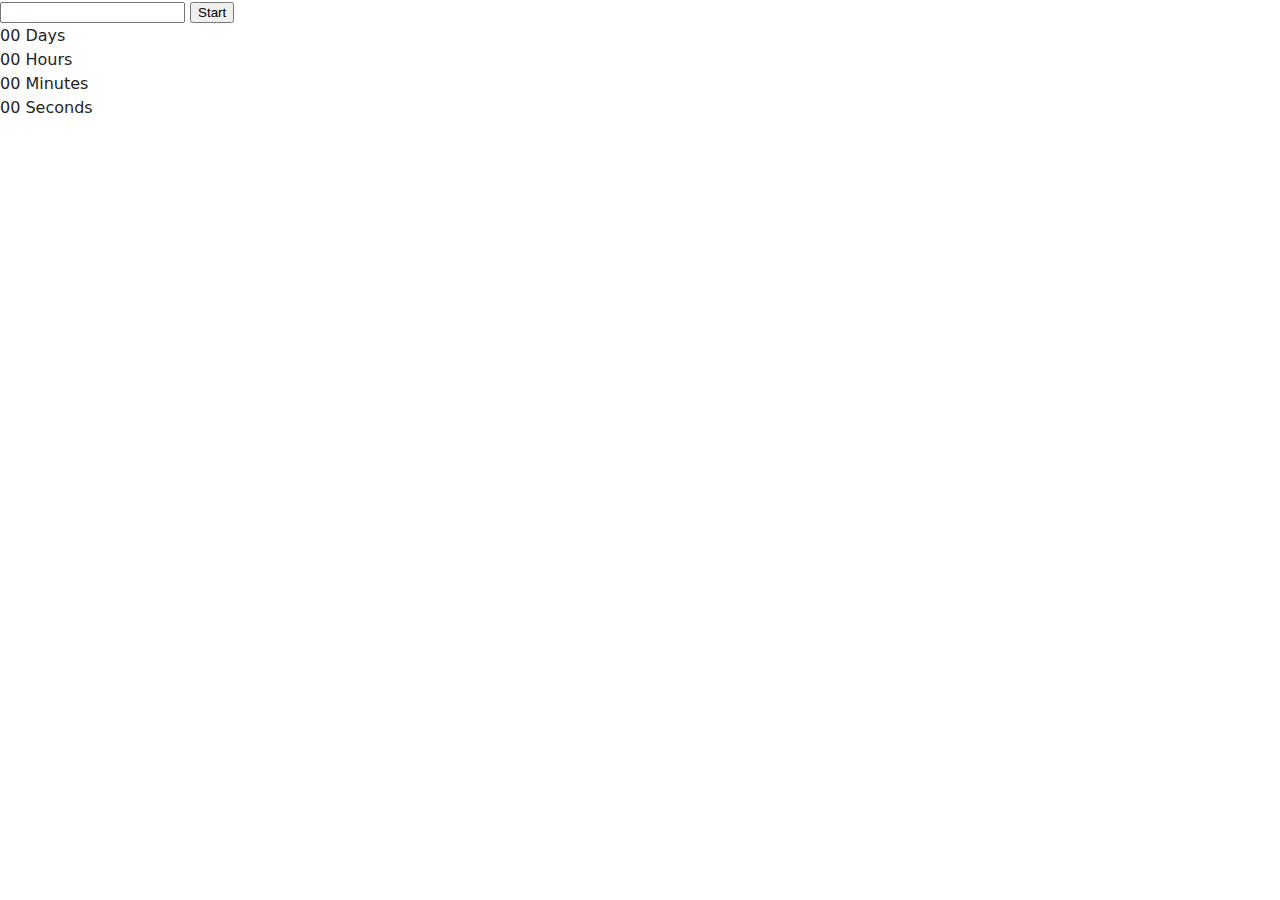
<file: src/1-timer.html>
<!DOCTYPE html>
<html lang="en">
  <head>
    <meta charset="UTF-8" />
    <meta http-equiv="X-UA-Compatible" content="IE=edge" />
    <meta name="viewport" content="width=device-width, initial-scale=1.0" />
    <title>Page 2</title>
    <link rel="preconnect" href="https://fonts.googleapis.com" />
    <link rel="preconnect" href="https://fonts.gstatic.com" crossorigin />
    <link
      href="https://fonts.googleapis.com/css2?family=Montserrat:ital,wght@0,100..900;1,100..900&family=Raleway:ital,wght@0,700;1,700&family=Roboto:ital,wght@0,100..900;1,100..900&display=swap"
      rel="stylesheet"
    />

    <link rel="stylesheet" href="./css/styles.css" />
  </head>
  <body>
    <main>
      <div class="selection">
        <input type="text" id="datetime-picker" />
        <button class="timer-start" type="button" data-start>Start</button>
      </div>

      <div class="timer">
        <div class="field">
          <span class="value" data-days>00</span>
          <span class="label">Days</span>
        </div>
        <div class="field">
          <span class="value" data-hours>00</span>
          <span class="label">Hours</span>
        </div>
        <div class="field">
          <span class="value" data-minutes>00</span>
          <span class="label">Minutes</span>
        </div>
        <div class="field">
          <span class="value" data-seconds>00</span>
          <span class="label">Seconds</span>
        </div>
      </div>
    </main>
    <script type="module" src="js/1-timer.js"></script>
  </body>
</html>
</file>
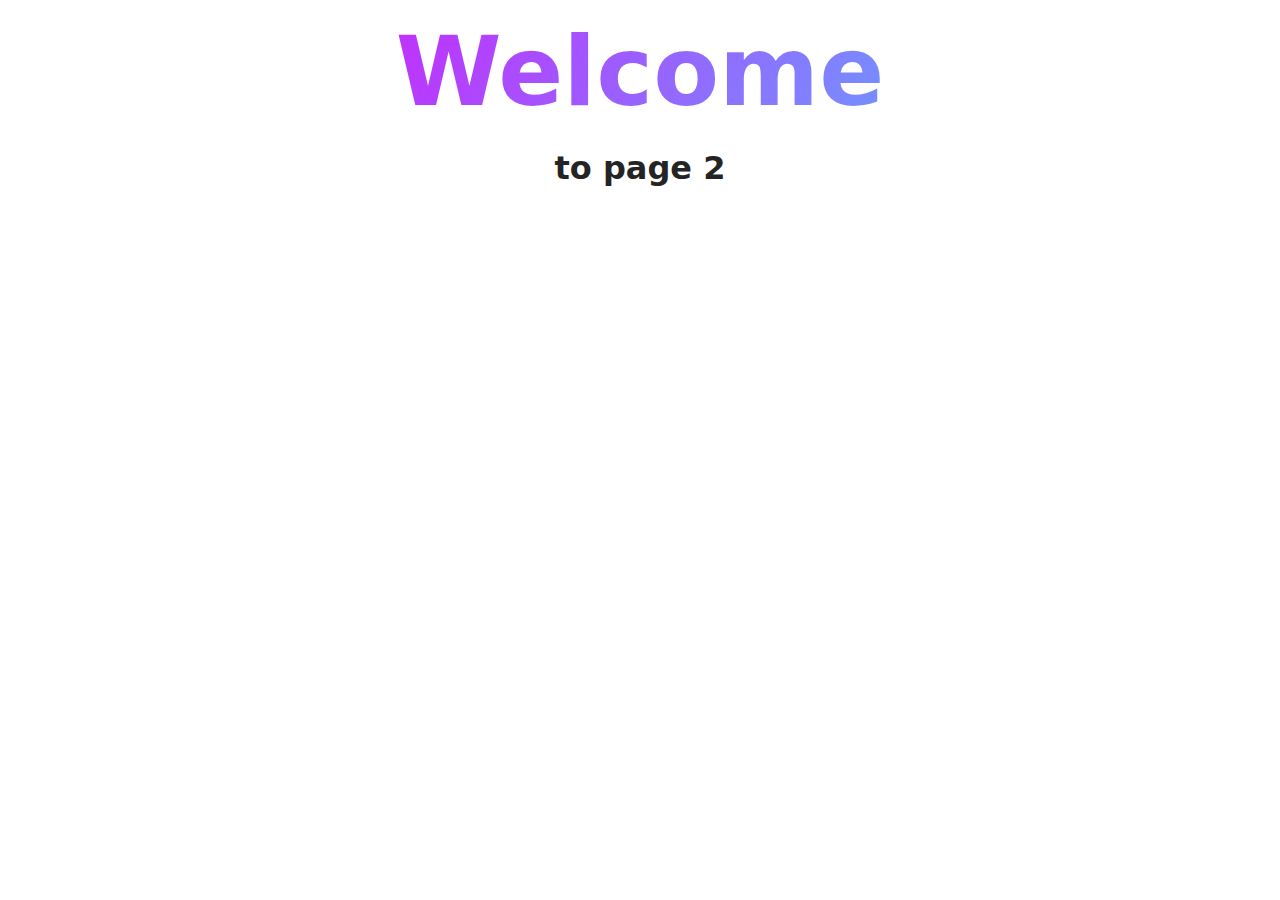
<file: src/page-2.html>
<!DOCTYPE html>
<html lang="en">
  <head>
    <meta charset="UTF-8" />
    <meta http-equiv="X-UA-Compatible" content="IE=edge" />
    <meta name="viewport" content="width=device-width, initial-scale=1.0" />
    <title>Page 2</title>
    <link rel="stylesheet" href="./css/styles.css" />
  </head>
  <body>
    <load
      src="./partials/header.html"
      icon-path="./img/sprite.svg#logo"
      highlight-act="active"
    />

    <main>
      <div class="container">
        <h1 class="main-title">
          <span class="main-title-gradient">Welcome</span> to page 2
        </h1>
        <load src="./partials/back-link.html" />
      </div>
    </main>

    <load src="./partials/footer.html" />
  </body>
</html>
</file>
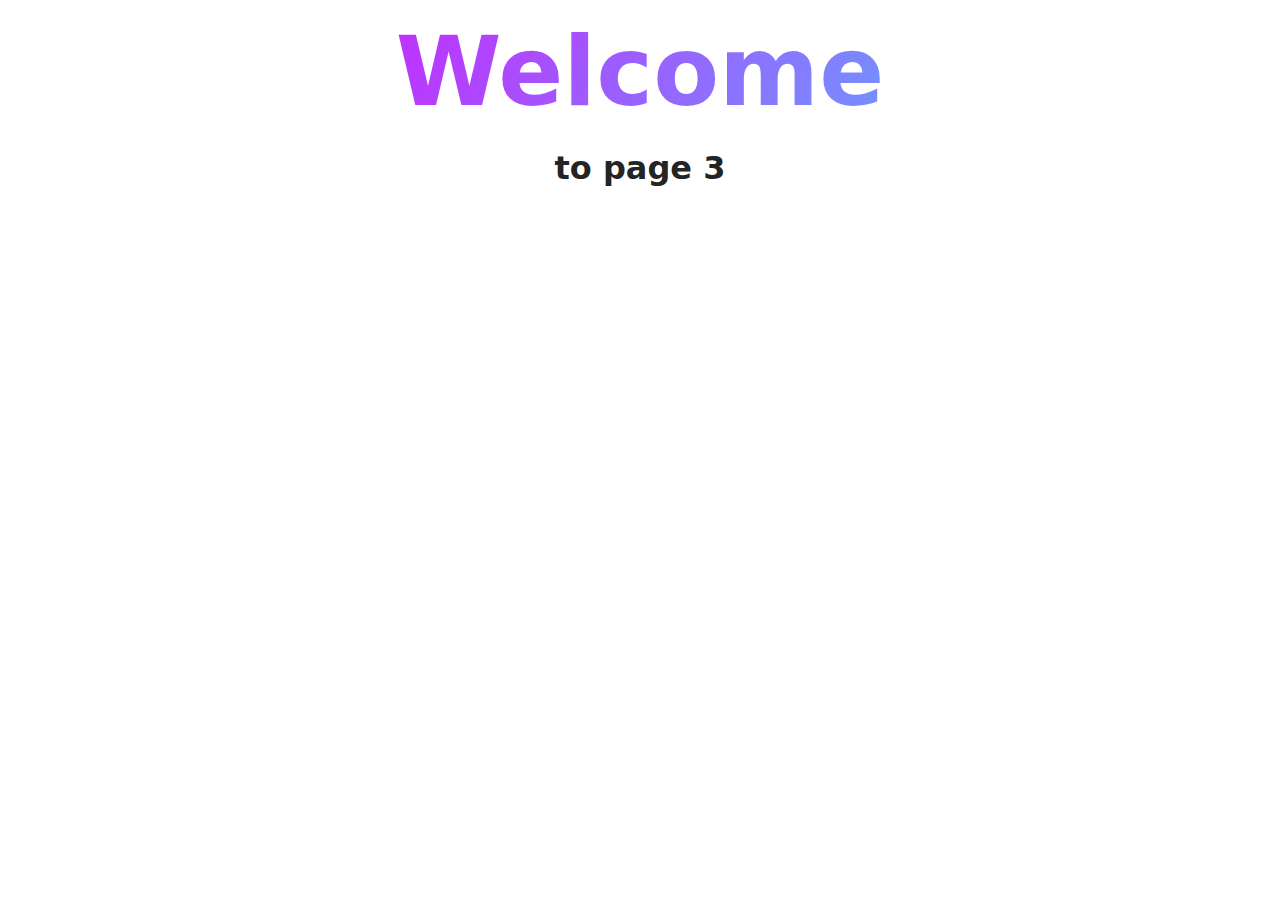
<file: src/page-3.html>
<!DOCTYPE html>
<html lang="en">
  <head>
    <meta charset="UTF-8" />
    <meta http-equiv="X-UA-Compatible" content="IE=edge" />
    <meta name="viewport" content="width=device-width, initial-scale=1.0" />
    <title>Page 3</title>
    <link rel="stylesheet" href="./css/styles.css" />
  </head>
  <body>
    <load
      src="./partials/header.html"
      icon-path="./img/sprite.svg#logo"
      highlight-curr="active"
    />

    <main>
      <div class="container">
        <h1 class="main-title">
          <span class="main-title-gradient">Welcome</span> to page 3
        </h1>
        <load src="./partials/back-link.html" />
      </div>
    </main>

    <load src="./partials/footer.html" />
  </body>
</html>
</file>
<file: src/css/styles.css>
/**
  |============================
  | include css partials with
  | default @import url()
  |============================
*/
/* Common styles */
@import url('./reset.css');
@import url('./base.css');
@import url('./container.css');
@import url('./animations.css');

/* Sections style */
@import url('./header.css');
@import url('./vite-promo.css');
@import url('./badges.css');
@import url('./back-link.css');
@import url('./footer.css');
</file>
